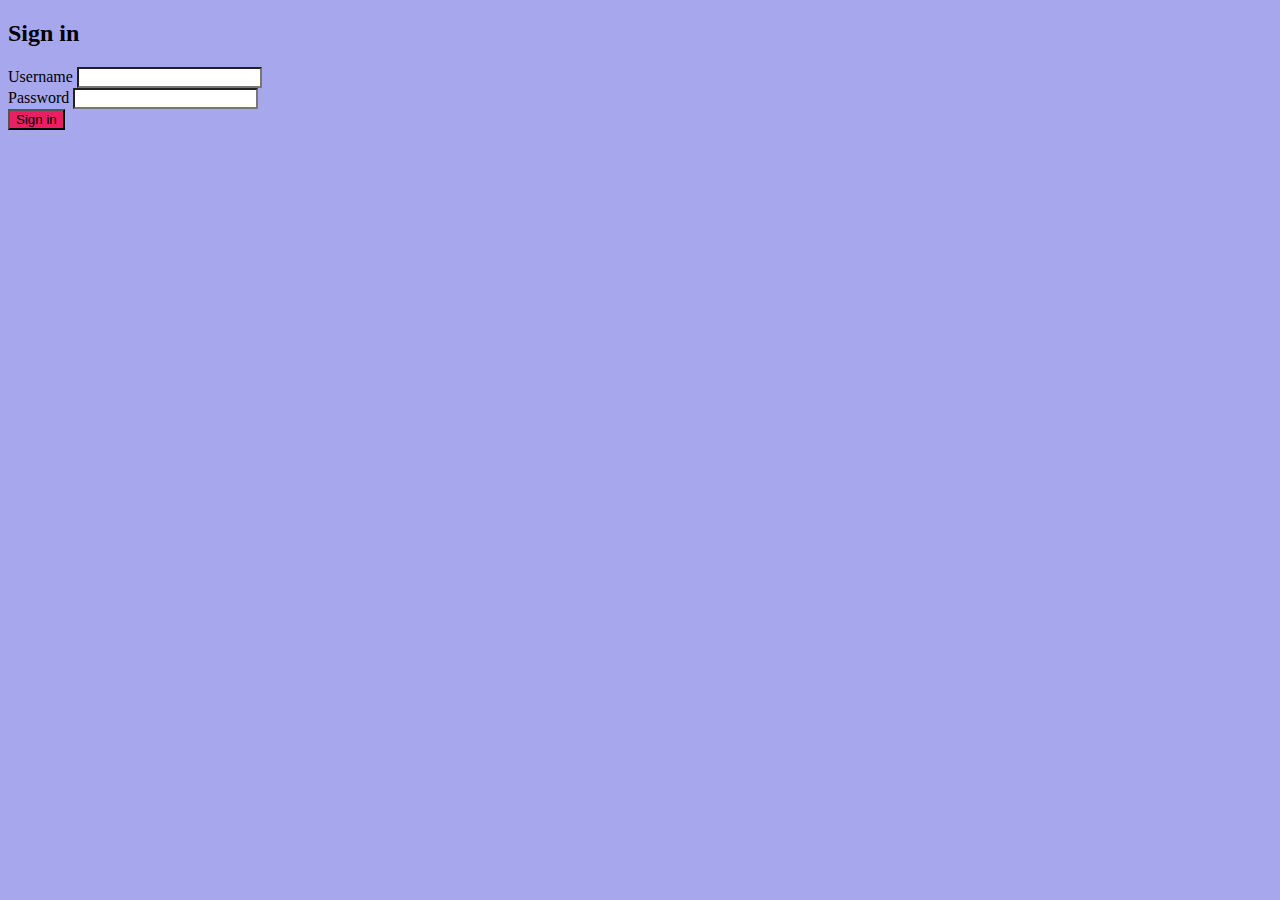
<file: index.html>
<!doctype html>
<html lang="en">

<head>
    <meta charset="utf-8">
    <meta name="viewport" content="width=device-width, initial-scale=1">
    <title>Saint-Gobain | Sign in</title>
    <link href="https://cdn.jsdelivr.net/npm/bootstrap@5.2.0-beta1/dist/css/bootstrap.min.css" rel="stylesheet"
        integrity="sha384-0evHe/X+R7YkIZDRvuzKMRqM+OrBnVFBL6DOitfPri4tjfHxaWutUpFmBp4vmVor" crossorigin="anonymous">
    <link rel="stylesheet" href="index.css">
</head>

<body>

    <body>
        <!-- Login Form -->
        <div class="container">
            <div class="row justify-content-center mt-5">
                <div class="col-lg-4 col-md-6 col-sm-6">
                    <div class="card shadow">
                        <div class="card-title text-center border-bottom">
                            <h2 class="p-3">Sign in </h2>
                        </div>
                        <div class="card-body">
                            <form>
                                <div class="mb-4">
                                    <label for="username" class="form-label">Username</label>
                                    <input type="text" class="form-control" id="username" />
                                </div>
                                <div class="mb-4">
                                    <label for="password" class="form-label">Password</label>
                                    <input type="password" class="form-control" id="password" />
                                </div>

                                <div class="d-grid">
                                    <!-- <a href="table.html" class="text-decoration-none"> -->
                                    <button type="button" onclick="myfun()" id="sub_btn"
                                        class="btn w-100 d-block text-light main-bg">Sign in</button>
                                    <!-- </a> -->
                                </div>

                            </form>
                        </div>
                    </div>
                </div>
            </div>
        </div>
    </body>

    <script src="https://cdn.jsdelivr.net/npm/bootstrap@5.2.0-beta1/dist/js/bootstrap.bundle.min.js"
        integrity="sha384-pprn3073KE6tl6bjs2QrFaJGz5/SUsLqktiwsUTF55Jfv3qYSDhgCecCxMW52nD2"
        crossorigin="anonymous"></script>
    <script>

        function myfun() {

            var t1 = document.getElementById("username").value;
            var t2 = document.getElementById("password").value;
            var user = "Saint Gobain";
            var pass = "password";


            if(t1===""){
                alert("Please Enter The 'username'");
            }
            else if(t2===""){
                alert("Please Enter The 'Password'");
            }
            else if (t1 != user) {
                alert("Worng Username! ");
            }
            else if (t2 != pass) {
                alert("Worng Password! ");
            }

            else {
                window.location.href = "table.html";
            }


        }
    </script>
</body>

</html>
</file>
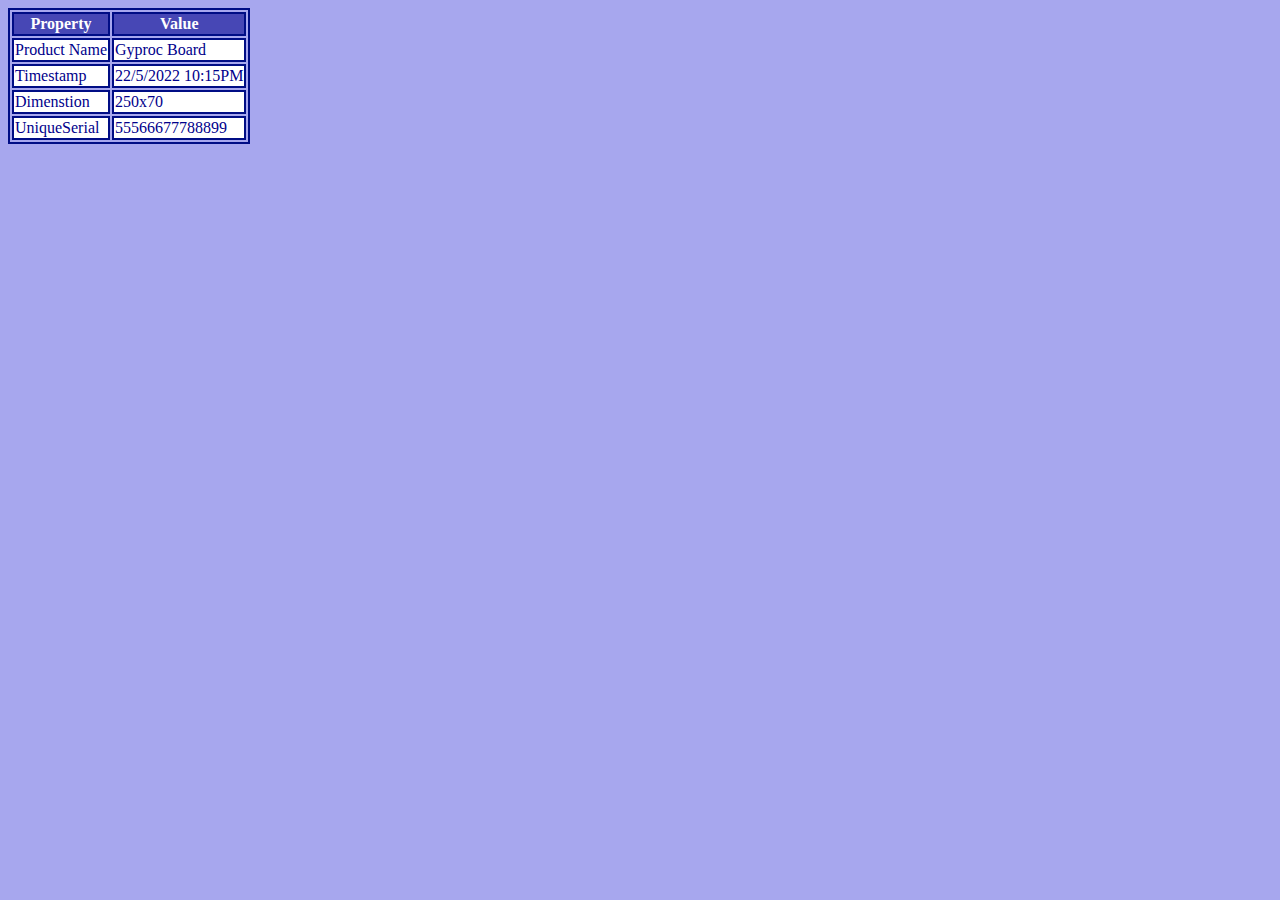
<file: table.html>
<!doctype html>
<html lang="en">

<head>
    <meta charset="utf-8">
    <meta name="viewport" content="width=device-width, initial-scale=1">
    <title>Saint-Gobain | Table Page</title>
    <link href="https://cdn.jsdelivr.net/npm/bootstrap@5.2.0-beta1/dist/css/bootstrap.min.css" rel="stylesheet"
        integrity="sha384-0evHe/X+R7YkIZDRvuzKMRqM+OrBnVFBL6DOitfPri4tjfHxaWutUpFmBp4vmVor" crossorigin="anonymous">
    <link rel="stylesheet" href="index.css">
</head>

<body>

    <body class="">
        <div class="container col-sm-6 table-responsive py-5 ">
            <table class="table table-bordered  table-hover ">
                <tr class="">
                    <th>Property</th>
                    <th>Value</th>

                </tr>
                <tr>
                    <td>Product Name</td>
                    <td>Gyproc Board</td>
                </tr>
                <tr>
                    <td>Timestamp</td>
                    <td>22/5/2022 10:15PM</td>
                </tr>
                <tr>
                    <td>Dimenstion</td>
                    <td>250x70</td>
                </tr>
                <tr>
                    <td>UniqueSerial</td>
                    <td>55566677788899</td>
                </tr>
            </table>
        </div>

    </body>

    <script src="https://cdn.jsdelivr.net/npm/bootstrap@5.2.0-beta1/dist/js/bootstrap.bundle.min.js"
        integrity="sha384-pprn3073KE6tl6bjs2QrFaJGz5/SUsLqktiwsUTF55Jfv3qYSDhgCecCxMW52nD2"
        crossorigin="anonymous"></script>
</body>

</html>
</file>
<file: index.css>
:root{
    --main-bg:#e91e63;
  }
  
  body{
    background-color: rgb(167, 167, 238) !important;
  }
  .main-bg {
    background: var(--main-bg) !important;
  }
  
  input:focus, button:focus {
    border: 1px solid var(--main-bg) !important;
    box-shadow: none !important;
  }
  
  .form-check-input:checked {
    background-color: var(--main-bg) !important;
    border-color: var(--main-bg) !important;
  }
  
  .card, .btn, input{
    border-radius:0 !important;
  }
  


  /* table style */
  table,tr,td,th{
      border:2px solid rgb(0, 13, 133) !important;
      /* box-shadow: 0 0 10px gray !important; */
      /* color:white !important; */
  }

  table th{
      background-color: rgba(0, 0, 139, 0.575) !important;
      color:white !important;
  }

  table td{
      color:darkblue !important;
      background-color: white !important;
  }
</file>
